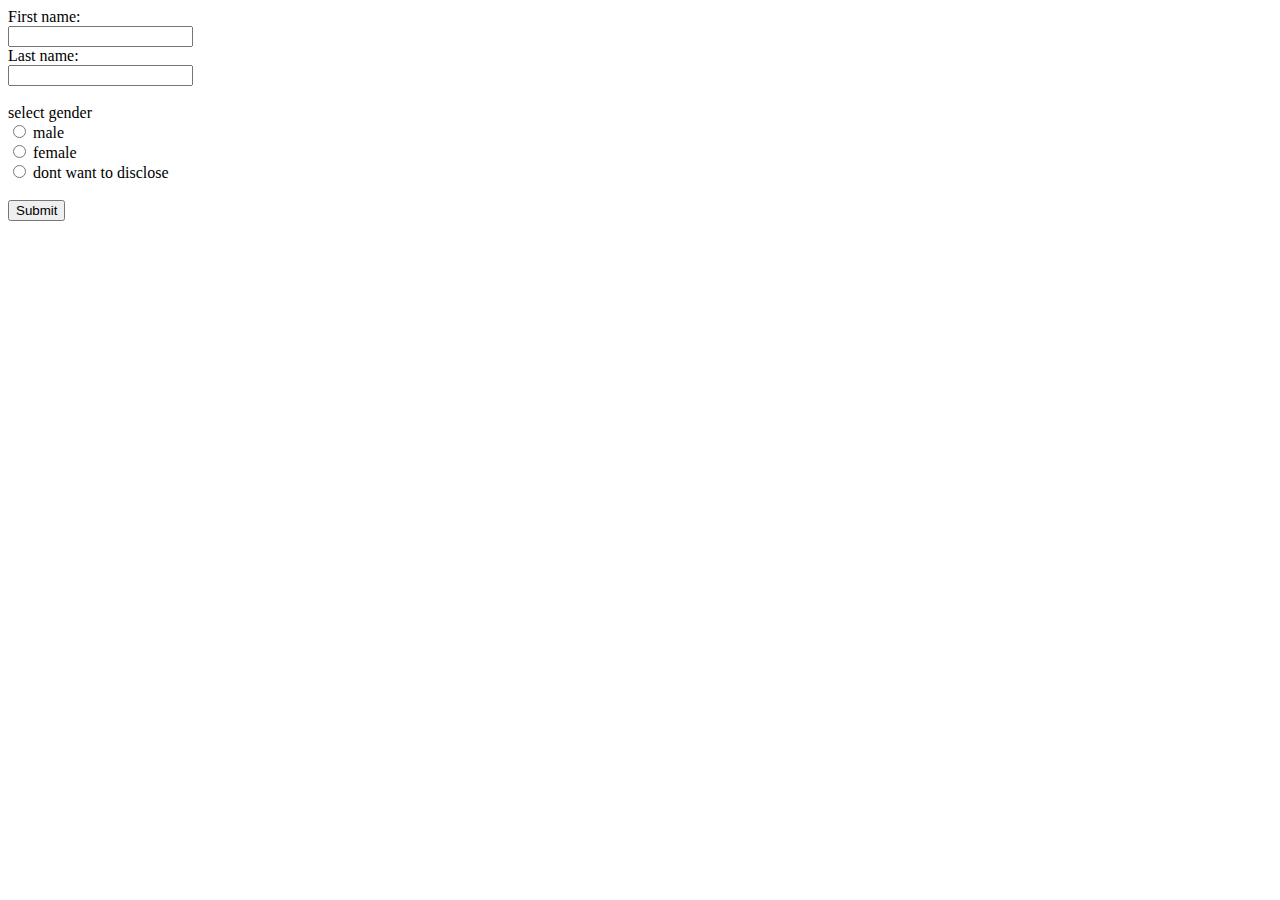
<file: index2.html>
<!DOCTYPE html>
<html lang="en">
<head>
    <meta charset="UTF-8">
    <meta http-equiv="X-UA-Compatible" content="IE=edge">
    <meta name="viewport" content="width=device-width, initial-scale=1.0">
    <title>Document</title>
</head>
<body>   
    <form>
        <label for="fname">First name:</label><br>
        <input type="text" id="fname" name="fname"><br>
        <label for="lname">Last name:</label><br>
        <input type="text" id="lname" name="lname"><br><br>
        <label for="select">select gender</label><br>
        <input type="radio" id="gender" name="gender" value="gender">
        <label for="gender">male</label><br>
        <input type="radio" id="gender" name="gender" value="gender">
        <label for="gender">female</label><br>
        <input type="radio" id="gender" name="gender" value="gender">
        <label for="gender">dont want to disclose</label><br><br>
        <input type="submit" value="Submit">      
      </form>
</body>
</html>
</file>
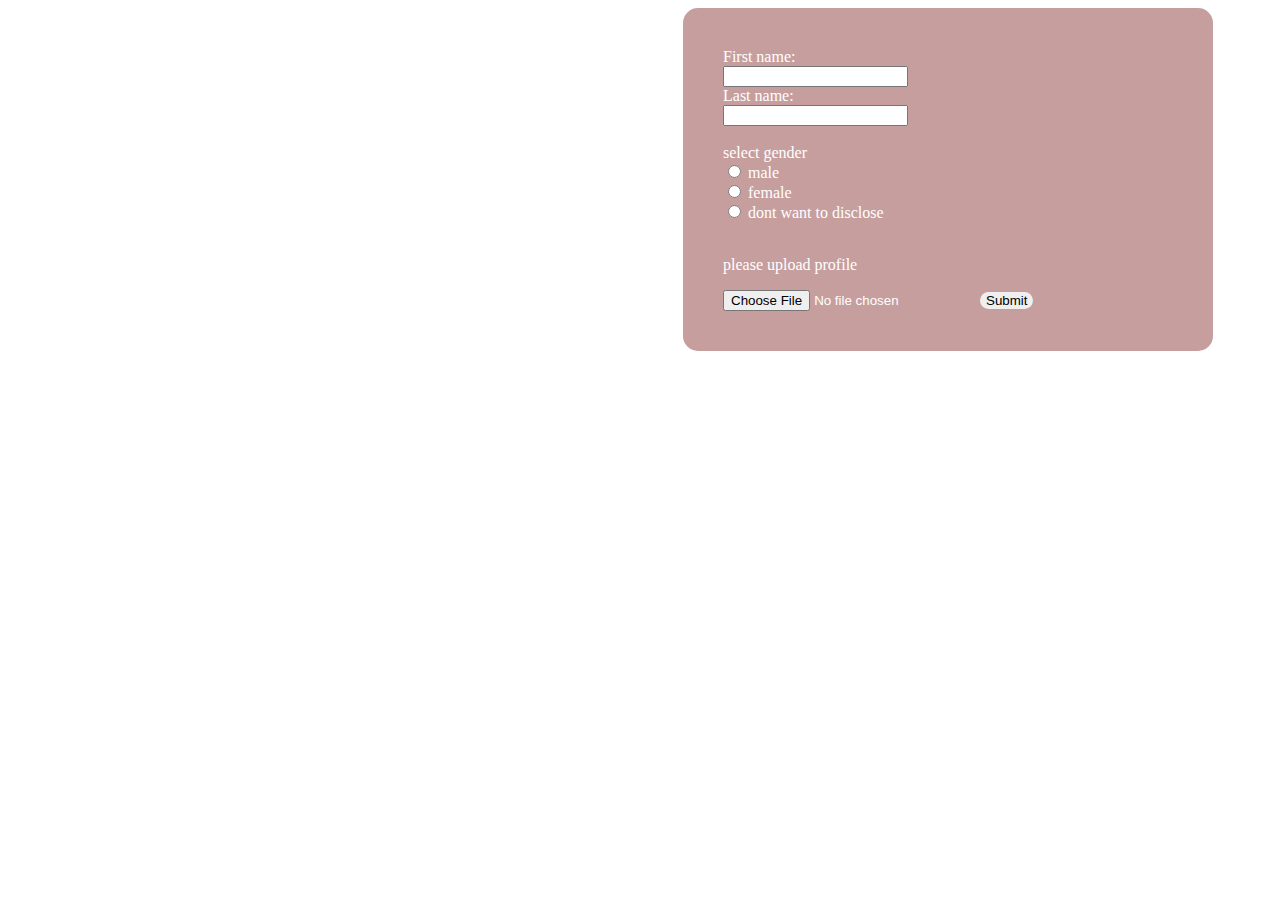
<file: index3.html>
<!DOCTYPE html>
<html lang="en">
<head>
    <meta charset="UTF-8">
    <meta http-equiv="X-UA-Compatible" content="IE=edge">
    <meta name="viewport" content="width=device-width, initial-scale=1.0">
    <title>Document</title>
    <link rel="stylesheet" href="index3.css">
</head>
<body>
    <div class="foregroundcard">
    <form>
        <label for="fname">First name:</label><br>
        <input type="text" id="fname" name="fname"><br>
        <label for="lname">Last name:</label><br>
        <input type="text" id="lname" name="lname"><br><br>
        <label for="select">select gender</label><br>
        <input type="radio" id="gender" name="gender" value="gender">
        <label for="gender">male</label><br>
        <input type="radio" id="gender" name="gender" value="gender">
        <label for="gender">female</label><br>
        <input type="radio" id="gender" name="gender" value="gender">
        <label for="gender">dont want to disclose</label><br><br>
        <p>please upload profile</p>
        <input type="file" id="myFile" name="filename">
        <input class="buttons" type="submit">
    </div>
      </form>
</body>
</html>
</file>
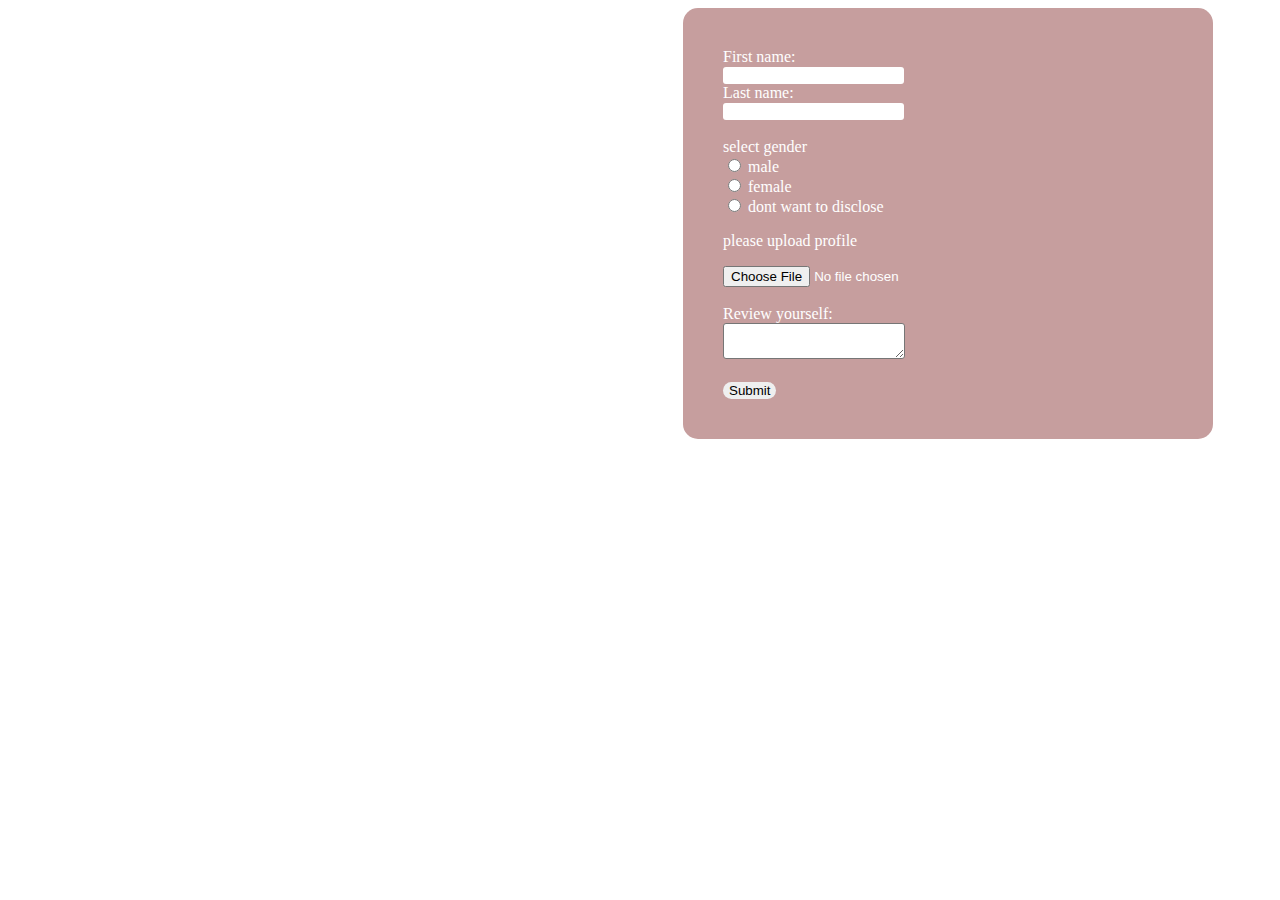
<file: index4.html>
<!DOCTYPE html>
<html lang="en">
<head>
    <meta charset="UTF-8">
    <meta http-equiv="X-UA-Compatible" content="IE=edge">
    <meta name="viewport" content="width=device-width, initial-scale=1.0">
    <title>Document</title>
    <link rel="stylesheet" href="index3.css">
</head>
<body>
    <div class="foregroundcard">
    <form>
        <label for="fname">First name:</label><br>
        <input style="border-radius:3px ; border: 1px;" type="text" id="fname" name="fname"><br>
        <label for="lname">Last name:</label><br>
        <input style="border-radius:3px ; border: 1px;" type="text" id="lname" name="lname"><br><br>
        <label for="select">select gender</label><br>
        <input type="radio" id="gender" name="gender" value="gender">
        <label for="gender">male</label><br>
        <input type="radio" id="gender" name="gender" value="gender">
        <label for="gender">female</label><br>
        <input type="radio" id="gender" name="gender" value="gender">
        <label for="gender">dont want to disclose</label><br>
        <p>please upload profile</p>
        <input type="file" id="myFile" name="filename"><br><br>
        <label for="review">Review yourself:</label><br>
        <textarea style="border-radius:3px ;" id="review" name="review"> </textarea><br><br>
        <input class="buttons" type="submit">
    </div>
      </form>
</body>
</html>
</file>
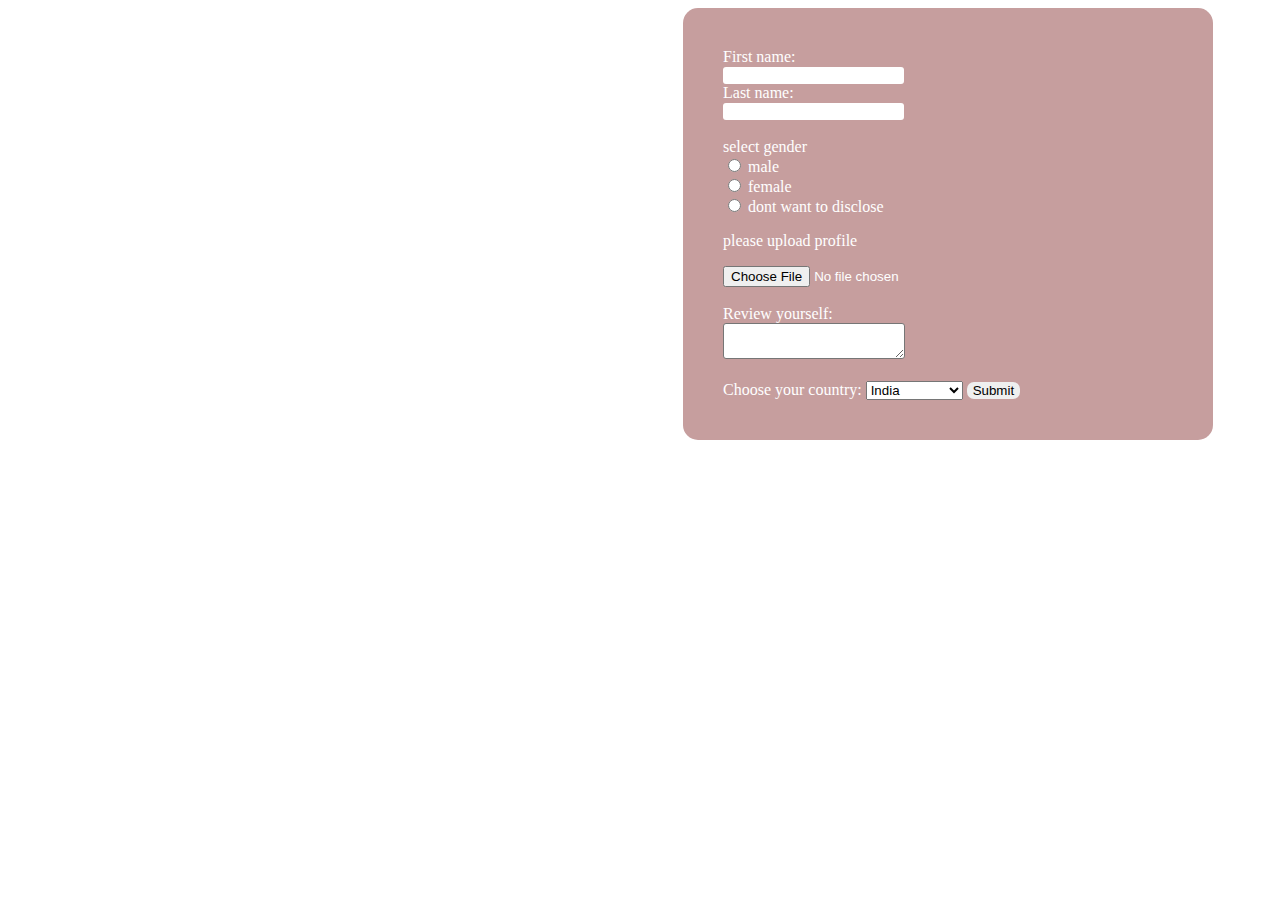
<file: loginpage.html>
<!DOCTYPE html>
<html lang="en">
<head>
    <meta charset="UTF-8">
    <meta http-equiv="X-UA-Compatible" content="IE=edge">
    <meta name="viewport" content="width=device-width, initial-scale=1.0">
    <title>Document</title>
    <link rel="stylesheet" href="loginpage.css">
</head>
<body>
    <div class="foregroundcard">
    <form>
        <label for="fname">First name:</label><br>
        <input style="border-radius:3px ; border: 1px;" type="text" id="fname" name="fname"><br>
        <label for="lname">Last name:</label><br>
        <input style="border-radius:3px ; border: 1px;" type="text" id="lname" name="lname"><br><br>
        <label for="select">select gender</label><br>
        <input type="radio" id="gender" name="gender" value="gender">
        <label for="gender">male</label><br>
        <input type="radio" id="gender" name="gender" value="gender">
        <label for="gender">female</label><br>
        <input type="radio" id="gender" name="gender" value="gender">
        <label for="gender">dont want to disclose</label><br>
        <p>please upload profile</p>
        <input type="file" id="myFile" name="filename"><br><br>
        <label for="review">Review yourself:</label><br>
        <textarea style="border-radius:3px ;" id="review" name="review"> </textarea><br><br>
        <label for="country">Choose your country:</label>
            <select name="country" id="country">
              <option value="india">India</option>
              <option value="england">England</option>
              <option value="USA">USA</option>
              <option value="saudi">Saudi arabia</option>
            </select>
        <input class="buttons" type="submit">
    </div>
      </form>
</body>
</html>
</file>
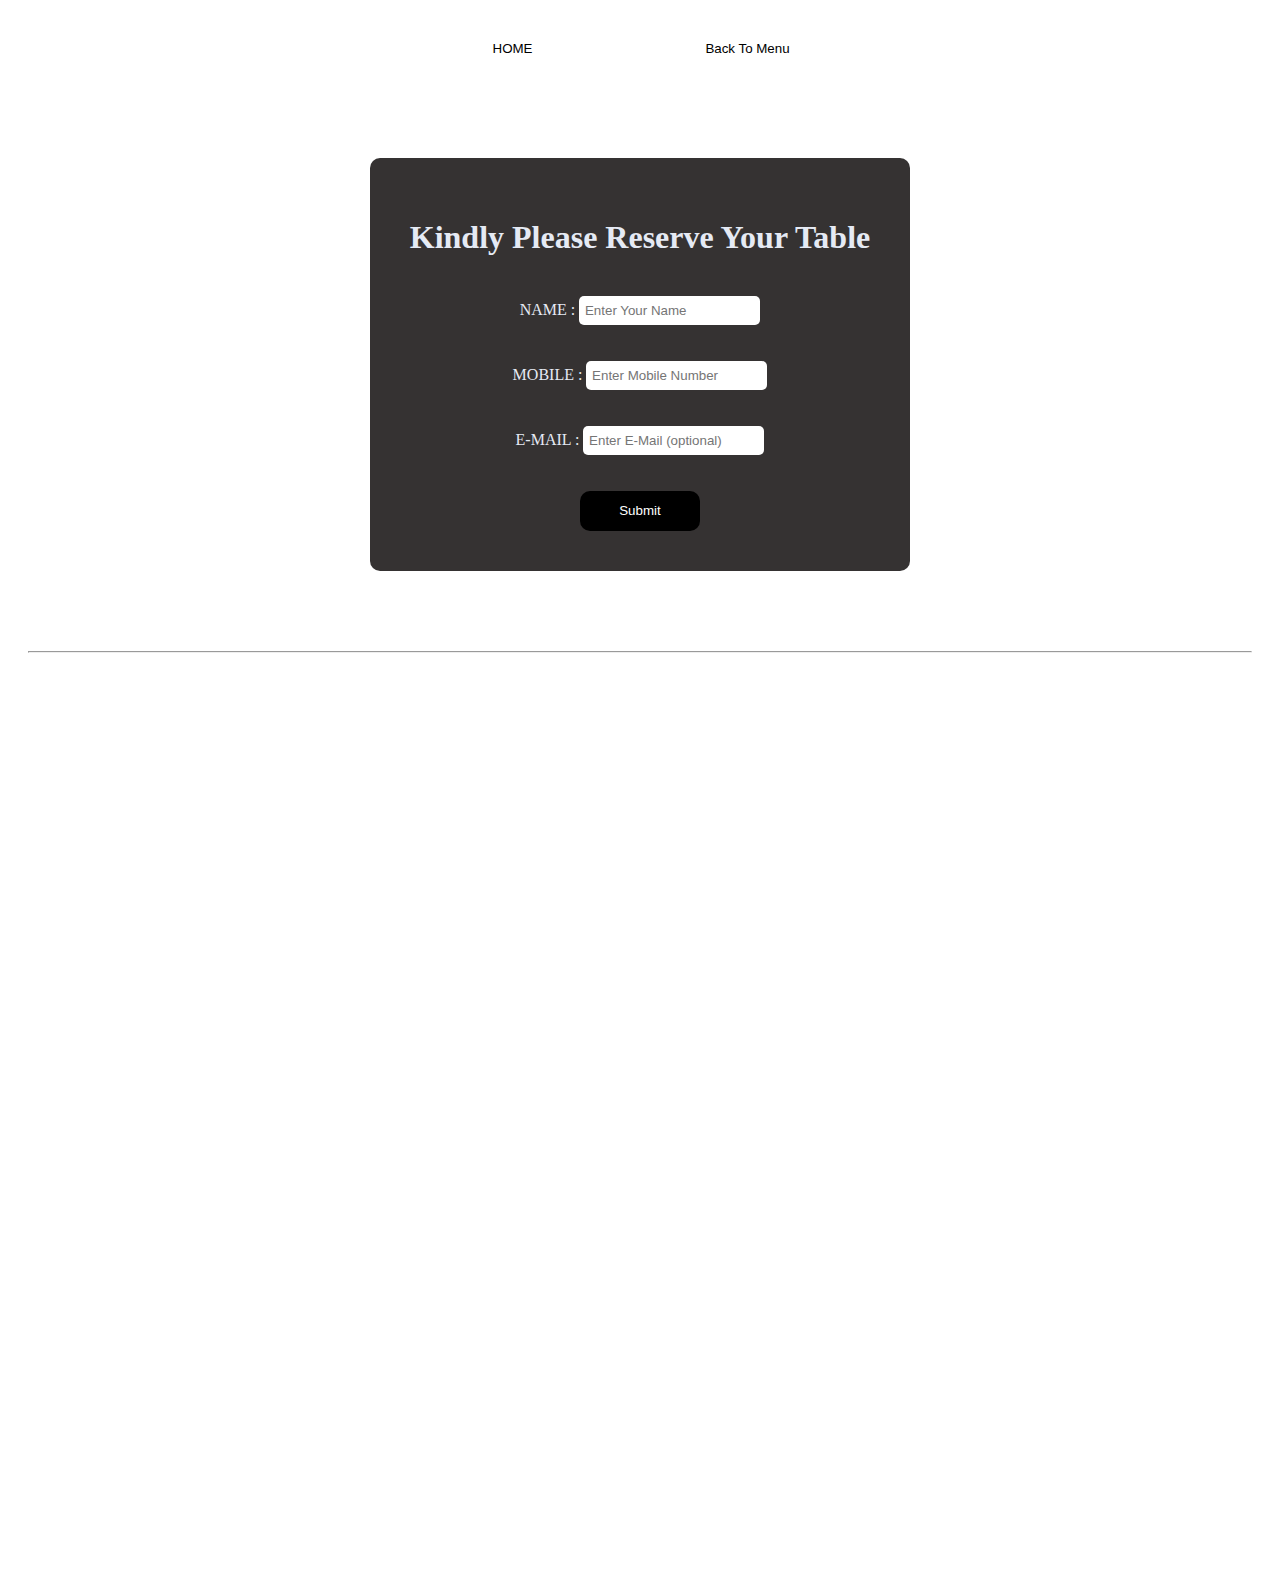
<file: restaurant3.html>
<!DOCTYPE html>
<html lang="en">
<head> 
    <meta charset="UTF-8"> 
    <meta http-equiv="X-UA-Compatible" content="IE=edge">
    <meta name="viewport" content="width=device-width, initial-scale=1.0">
    <link rel="stylesheet" href="restaurant.css">
    <link rel="icon" href="https://d1tgh8fmlzexmh.cloudfront.net/ccbp-responsive-website/food-munch-img.png">
    <TItle>FOOD MUNCH</TItle>
</head>
<body>
    <center>
        <div class="booking-details" id="open-form">
            <a href="restaurant.html"><button class="home-button">HOME</button></a>
            <a href="restaurant2.html"><button class="back-to-menu-button">Back To Menu</button></a>
          <form action="" >
            <div class="form-card">
            <h1>Kindly Please Reserve Your Table </h1><br>
            <div>
            NAME : <input type="text" class="inputfeilds" id="enter-name" placeholder=" Enter Your Name" required><br><br><br>
            MOBILE : <input type="text" class="inputfeilds" name="" id="enter-mobile" placeholder=" Enter Mobile Number" required><br><br><br>
            E-MAIL : <input type="text" class="inputfeilds" name="" id="enter-email" placeholder=" Enter E-Mail (optional)"><br><br><br>
            <button id="Details-sub-Button" class="form-submit-btn" type="submit">Submit</button>
          </div>
          </div>
          </form>
          <h1 style="color: white;">All Bookings</h1><hr>
          <div id="user-data">
          <!--
            <div class="registered-users-details">
            <h1>BOOKINGS</h1><hr>
            <p>Table num</p>
            <p id="User-Name">USER NAME</p>
            <p id="User-Number">USER NUMBER</p>
            <p id="User-Mail-id">USER MAIL ID</p>
            
          </div>
        -->
        <P style="color:white;" id="no-reserves"></P>
        </div>
        </center>
      </div>

          <script src="restaurant.js"></script>
</body>
</html>
</file>
<file: index3.css>
.foregroundcard{
    margin-left: 75vh;
    color: white;
    background-color:rgb(198, 158, 158);
    width: 50vh;
    border-radius: 15px;
    padding:40px ;

}
.buttons{
    border-radius: 10px;
    border: 10px;
    border-color: black;
}
</file>
<file: loginpage.css>
.foregroundcard{
    margin-left: 75vh;
    color: white;
    background-color:rgb(198, 158, 158);
    width: 50vh;
    border-radius: 15px;
    padding:40px ;

}
.buttons{
    border-radius: 7px;
    border: 10px;
    border-color: black;
}
</file>
<file: restaurant.css>
p{
    font-size: larger;
}
.logo{
    height: 60px;
    width: 60;
}
.bg-image{
    text-align: center;
    background-image: url("https://d1tgh8fmlzexmh.cloudfront.net/ccbp-responsive-website/foodmunch-banner-bg.png");
    background-size: cover;
    height: 100vh;
}
.heading{
    font-size: 70px;
    font-family: Georgia, 'Times New Roman', Times, serif;
    color: white;
}
.para{
    font-size: 40px;
    font-family: Georgia, 'Times New Roman', Times, serif;
    color: white;
}
.button{
    margin-right: 20px;
    height: 40px;
    width: 100px;
    border-width:0px;
    border-radius: 10px;
    color: black;
    background-color: rgb(255, 255, 62);
    border-color:black;
}
.button2{
    height: 40px;
    width: 120px;
    border-radius: 10px;
    border-color: white;
    border-width:1px;
    color: white;
    background-color:transparent;
}
.explore-menu-section{
    background-color: white;
}
.menu-heading{
    margin: 20px;
    
}
.menu-name{
    
    font-size: x-large;
}
.menu-card{
    border-color: #e5eaf4;
    border-style: solid;
    border-radius: 10px;
    border-width: 1px;
    text-align: center;
}
.explore-img{
    border-radius: 20px;
    height:30vh;
    width: 30vh;
    margin-top: 10px;
}
.view-all-button{
    margin-bottom: 10px;
}
.booking-details{
    background-image: url("https://wallpapercave.com/wp/wp1874155.jpg");
    background-size: cover;
    height: 170vh;
    padding: 20px;
    
}
.inputfeilds{
    border-radius: 5px;
    border-width: 0px;
    height: 3vh;
}
.form-submit-btn{
    height: 40px;
    width: 120px;
    border-radius: 10px;
    border-color: white;
    border-width:0px;
    color: white;
    background-color:rgb(0, 0, 0);  
}
.form-card{
    margin-top: 10vh;
    background-color:rgba(30, 27, 27, 0.897);
    width: fit-content;
    text-align: center;
    padding: 40px;
    border-radius: 10px;
    color: #e5eaf4;
    height: fit-content;
}
.registered-users-details{
    background-color:rgba(30, 27, 27, 0.897);
    width: fit-content;
    height: fit-content;
    text-align: center;
    padding: 10px;
    border-radius: 10px;
    color: #e5eaf4;
    float: left;
    margin-top: 10px;
    margin-left: 2vh;
    
}
.offer-img{
    height:50vh;
    width: 50vh;
    margin: 10px;
    border-radius: 20px;
}
.offer-card{
    text-align: center;
}
.ordernow-button{
    margin-right: 20px;
    height: 50px;
    width: 120px;
    border-width:0px;
    border-radius: 10px;
    color: black;
    background-color: rgb(255, 255, 62);
    border-color:black;
}
.payment-card{
    margin: 20px;
    text-align: center;
    height: 40px;
    width: 50px;
}
.bg-second{
    background-color: white;
}
.whychoose-cards{
    border-color: #e5eaf4;
    border-style: solid;
    border-radius: 10px;
    border-width: 1px;
    text-align: center;
}
.icons{
    font-size: 35px;
    color: black;
}
.followus-icons{
    background-color: rgb(255, 255, 62);
    width: 80px;
    height: 80px;
    border-radius: 40px;
    margin: 15px;
    padding-top: 22px;
    padding-bottom: 14px;
    padding-right: 16px;
    padding-left: 22px;  
}
.contact-us{
    padding: 10px;
    text-align: center;
    color: white;
    background-color: black;

}
.back-button{
    margin-right: 20px;
    height: 40px;
    width: 150px;
    border-width:0px;
    border-radius: 10px;
    color: white;
    background-color: black;
    margin-left: 4vh;
}
.home-button{
    margin-right: 4vh;
    margin-right: 20px;
    height: 40px;
    width: 150px;
    border-width:0px;
    border-radius: 10px;
    background-color: white;
    margin-right: 5vh;

}
.back-to-menu-button{
    margin-left: 4vh;
    margin-right: 20px;
    height: 40px;
    width: 150px;
    border-width:0px;
    border-radius: 10px;
    background-color: white;
   
}
</file>
